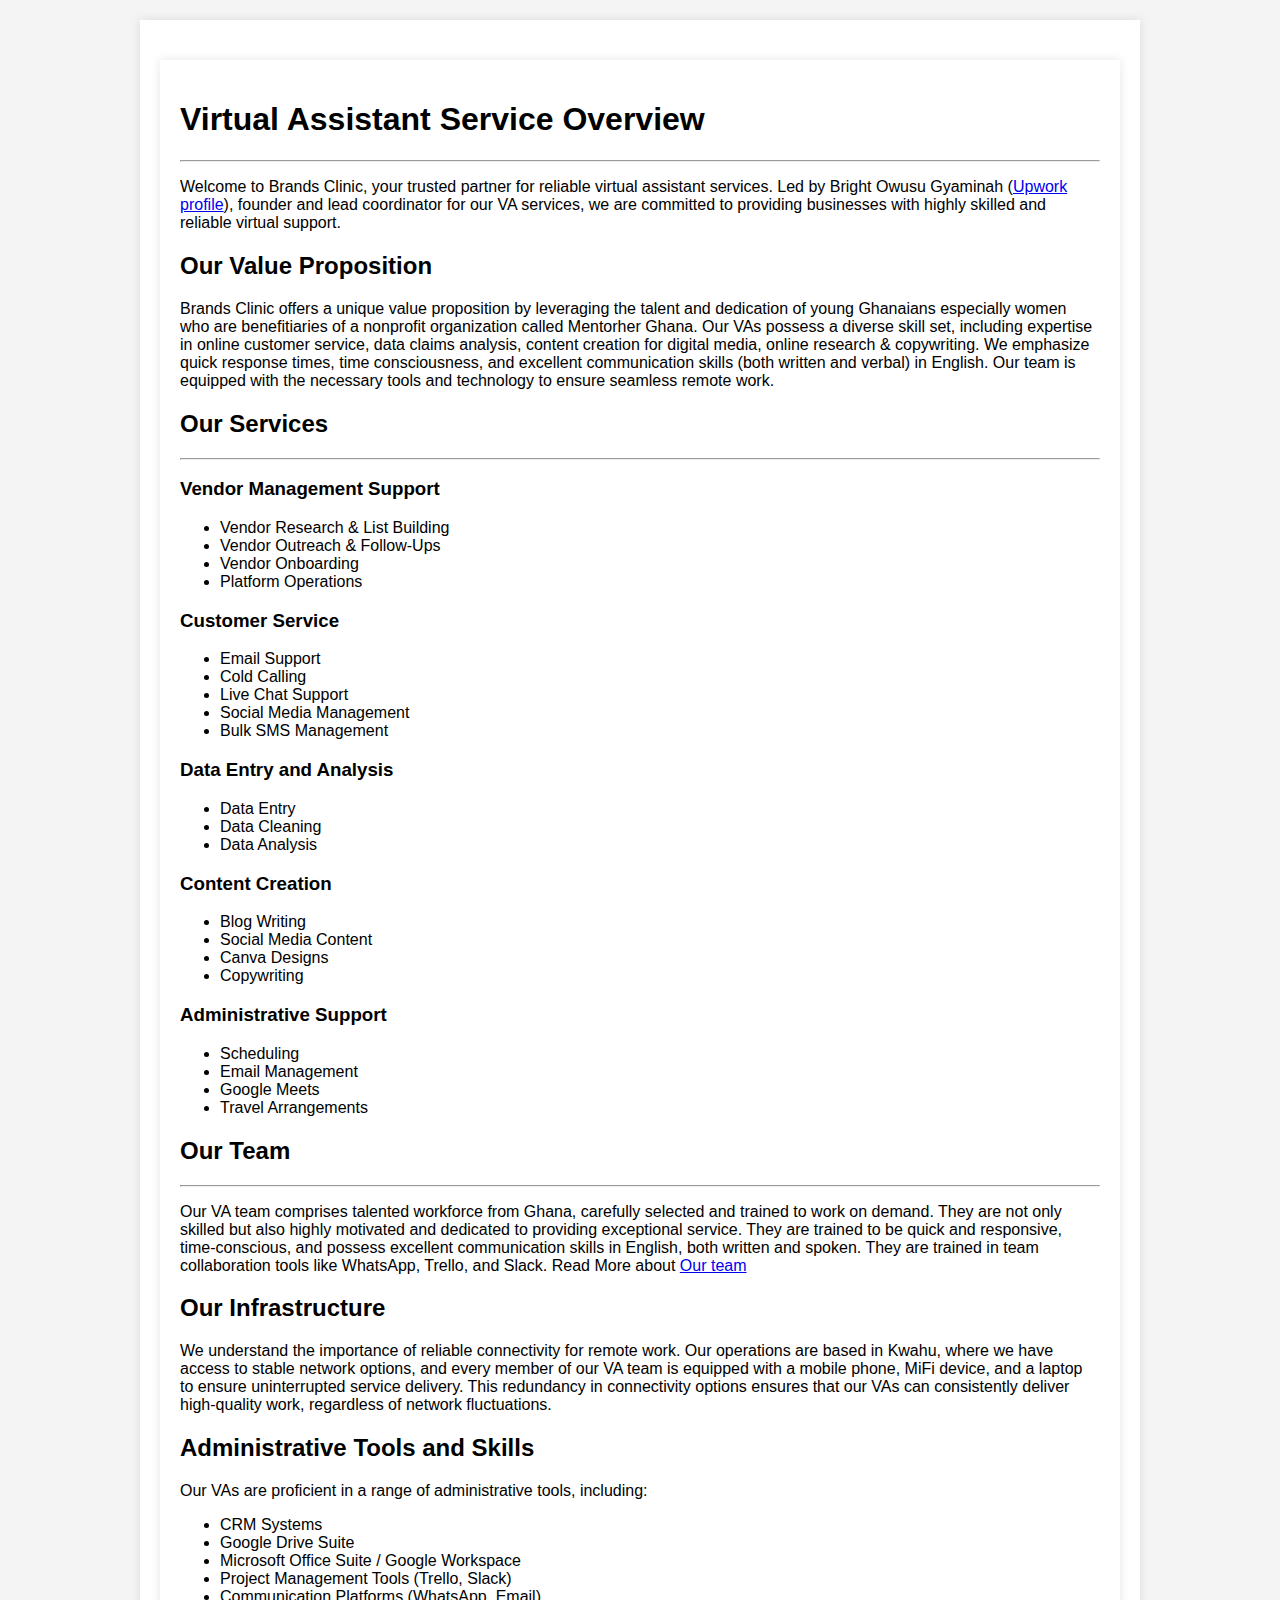
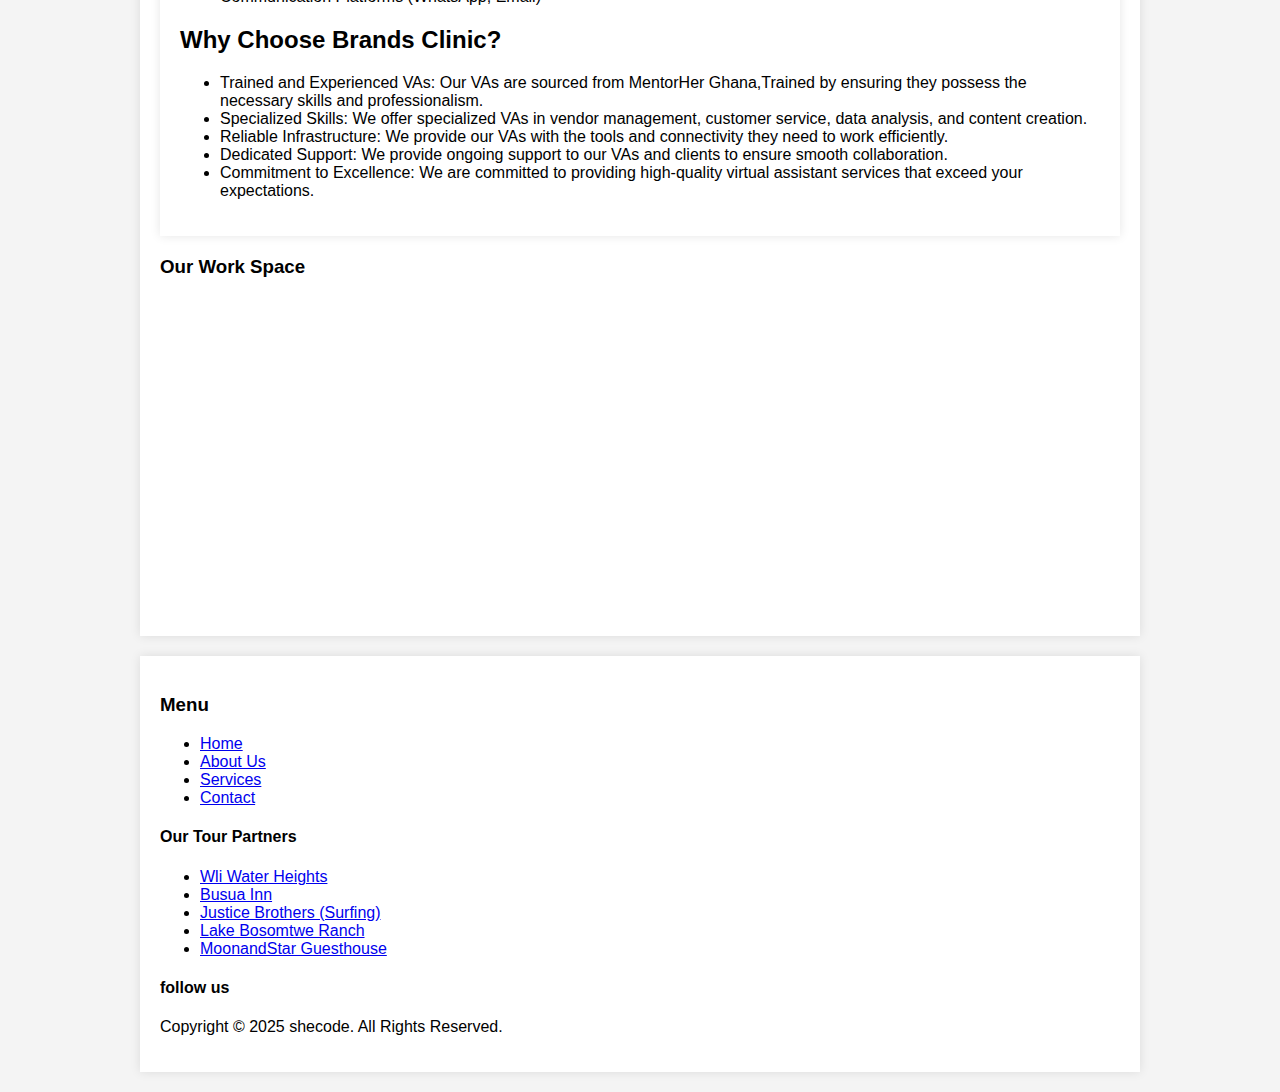
<file: vaprofile.html>
<!DOCTYPE html>
<html lang="en" dir="ltr">
  <head>
    <meta charset="UTF-8" />
    <meta http-equiv="X-UA-Compatible" content="IE=edge" />
    <meta name="viewport" content="width=device-width, initial-scale=1.0" />
    <meta name="authors" content="Kwame Owusu, Emmanuel Attafuah" />
    <meta name="description" content="Branding Strategy Company" />
    <title>Virtual Assistant Services</title>
    <link
      rel="stylesheet"
      href="https://cdnjs.cloudflare.com/ajax/libs/font-awesome/6.2.1/css/all.min.css"
      integrity="sha512-MV7K8+y+gLIBoVD59lQIYicR65iaqukzvf/nwasF0nqhPay5w/9lJmVM2hMDcnK1OnMGCdVK+iQrJ7lzPJQd1w=="
      crossorigin="anonymous"
      referrerpolicy="no-referrer"
    />
    <link
    rel="icon" type="image/png"sizes="32x32" href="./images/imgs/logo_small_icon_only.png"/>
  <link
    rel="stylesheet"
    href="https://cdn.jsdelivr.net/npm/bootstrap@4.5.3/dist/css/bootstrap.min.css"
    integrity="sha384-TX8t27EcRE3e/ihU7zmQxVncDAy5uIKz4rEkgIXeMed4M0jlfIDPvg6uqKI2xXr2"
    crossorigin="anonymous"
  />
  
    <link
      rel="shortcut icon" href="./images/logo-soft.png" type="image/S-icon"
    />
    <link rel="preconnect" href="https://fonts.googleapis.com" />
    <link rel="preconnect" href="https://fonts.gstatic.com" crossorigin />
    <link
      href="https://fonts.googleapis.com/css2?family=Inter:wght@200;300;400;500;600;700;800;900&display=swap"
      rel="stylesheet"
    />
    <link rel="stylesheet" href="./css style/VAstyle.css" media="all" />
    <script src="./Java/VAjava.js" defer></script>
  </head>
  <body>
    <div class="container">
        <!--<h1>VIRTUAL ASSISTANT SERVICE</h1><HR></HR>

        <div class="pdf-slider">  <div class="slide">
                <iframe src="VA Cvs.pdf" width="100%" height="100%"></iframe>
            </div>
            <div class="slide">
                <iframe src="VA Cvs.pdf" width="100%" height="100%"></iframe>
            </div>
            <div class="slide">
                <iframe src="VA Cvs.pdf" width="100%" height="100%"></iframe>
            </div>
            <div class="slide">
                <iframe src="VA Cvs.pdf" width="100%" height="100%"></iframe>
            </div>
            <button class="prev-btn">Previous</button>
            <button class="next-btn">Next</button>
        </div>-->

        <div class="container">
          <h1>Virtual Assistant Service Overview</h1><hr>
  
          <p>Welcome to Brands Clinic, your trusted partner for reliable virtual assistant services.
             Led by Bright Owusu Gyaminah (<a href=https://www.upwork.com/freelancers/~01bb64a7d80d17e442" class="cta-button">Upwork profile</a>), founder and lead coordinator for our VA services, we are committed to providing businesses with highly skilled and reliable virtual support.</p>
  
          <h2>Our Value Proposition</h2>
  
          <p>Brands Clinic offers a unique value proposition by leveraging the talent and dedication of young Ghanaians especially women who are benefitiaries of a  nonprofit organization called Mentorher Ghana. Our VAs possess a diverse skill set, including expertise in online customer service, data claims analysis, content creation for digital media, online research & copywriting.  
            We emphasize quick response times, time consciousness, and excellent communication skills (both written and verbal) in English.  
            Our team is equipped with the necessary tools and technology to ensure seamless remote work.</p>
  
          <h2>Our Services</h2><hr>
  
          <h3>Vendor Management Support</h3>
          <ul>
              <li>Vendor Research & List Building</li>
              <li>Vendor Outreach & Follow-Ups</li>
              <li>Vendor Onboarding</li>
              <li>Platform Operations</li>
          </ul>
  
          <h3>Customer Service</h3>
          <ul>
              <li>Email Support</li>
              <li>Cold Calling</li>
              <li>Live Chat Support</li>
              <li>Social Media Management</li>
              <li>Bulk SMS Management</li>

          </ul>
  
          <h3>Data Entry and Analysis</h3>
          <ul>
              <li>Data Entry</li>
              <li>Data Cleaning</li>
              <li>Data Analysis</li>
          </ul>
  
          <h3>Content Creation</h3>
          <ul>
              <li>Blog Writing</li>
              <li>Social Media Content</li>
              <li>Canva Designs</li>
              <li>Copywriting</li>
          </ul>
  
          <h3>Administrative Support</h3>
          <ul>
              <li>Scheduling</li>
              <li>Email Management</li>
              <li>Google Meets</li>
              <li>Travel Arrangements</li>
          </ul>
  
          <h2>Our Team</h2><hr>
  
          <p>Our VA team comprises talented workforce from Ghana, carefully selected and trained to work on demand. They are not only skilled but also highly motivated and dedicated to providing exceptional service.  They are trained to be quick and responsive, time-conscious, and possess excellent communication skills in English, both written and spoken. 
             They are trained in team collaboration tools like WhatsApp, Trello, and Slack. Read More about <a href="aboutus.html" class="cta-button">Our team</a> </p>
  
          <h2>Our Infrastructure</h2>
  
          <p>We understand the importance of reliable connectivity for remote work.  Our operations are based in Kwahu, where we have access to stable network options, and every member of our VA team is equipped with a mobile phone, MiFi device, and a laptop to ensure uninterrupted service delivery.  This redundancy in connectivity options ensures that our VAs can consistently deliver high-quality work, regardless of network fluctuations.</p>
  
          <h2>Administrative Tools and Skills</h2>
  
          <p>Our VAs are proficient in a range of administrative tools, including:</p>
          <ul>
              <li>CRM Systems</li>
              <li>Google Drive Suite</li>
              <li>Microsoft Office Suite / Google Workspace</li>
              <li>Project Management Tools (Trello, Slack)</li>
              <li>Communication Platforms (WhatsApp, Email)</li>
          </ul>
  
          <h2>Why Choose Brands Clinic?</h2>
  
          <ul>
              <li><span class="highlight">Trained and Experienced VAs:</span> Our VAs are sourced from MentorHer Ghana,Trained by  ensuring they possess the necessary skills and professionalism.</li>
              <li><span class="highlight">Specialized Skills:</span>  We offer specialized VAs in vendor management, customer service, data analysis, and content creation.</li>
              <li><span class="highlight">Reliable Infrastructure:</span> We provide our VAs with the tools and connectivity they need to work efficiently.</li>
              <li><span class="highlight">Dedicated Support:</span> We provide ongoing support to our VAs and clients to ensure smooth collaboration.</li>
              <li><span class="highlight">Commitment to Excellence:</span> We are committed to providing high-quality virtual assistant services that exceed your expectations.</li>
          </ul>

        </div>
        <h3>Our Work Space</h3>
        <div class="video-container">
          <iframe
            width="560"
            height="315"
            src="https://www.youtube.com/embed/wuzz05-xy4U?si=jf9GJCMuWliAEXXb"
            title="YouTube video player"
            frameborder="0"
            allow="accelerometer; autoplay; clipboard-write; encrypted-media; gyroscope; picture-in-picture"
            allowfullscreen
          ></iframe>
          <!--<iframe width="560" height="315" src="https://www.youtube.com/watch?v=yBqtEsBFRKA" title="YouTube video player" frameborder="0" allow="accelerometer; autoplay; clipboard-write; encrypted-media; gyroscope; picture-in-picture" allowfullscreen></iframe> -->
        </div>
      </div>
      </div>
      <footer>
        <div class="container row">
          <div class="links col">
            <h3>Menu</h3>
            <ul>
              <li><a href="index.html" target="_self">Home</a></li>
              <li>
                <a href="aboutus.html" target="_self">About Us</a>
              </li>
              <li>
                <a href="index.html#our-services" target="_self">Services</a>
              </li>
              <li><a href="contact.html" target="_self">Contact</a></li>
            </ul>
          </div>
          <div class="footer-col">
            <h4>Our Tour Partners</h4>
            <ul>
                <li><a href="https://www.booking.com/hotel/gh/wli-water-heights.html">Wli Water Heights</a></li>
                <li><a href="https://www.busuainn.com/">Busua Inn</a></li>
                <li><a href="https://www.justicesbrothers-ogsc.com/">Justice Brothers (Surfing)</a></li>
                <li><a href="https://www.greenranchlakebosomtwe.com/en/">Lake Bosomtwe Ranch</a></li>
                <li><a href="https://travelghanawithbwo.com/">MoonandStar Guesthouse</a></li>
            </ul>
        </div>
        <div class="footer-col">
          <h4>follow us</h4>
          <div class="social-links">
              <a href="https://www.facebook.com/letstourkwahu?mibextid=ZbWKwL "><i class="fab fa-facebook-f"></i></a>
              <a href="https://x.com/letstourkwahu?t=LsLxrRPy4XDMEtPHqv4Rzg&s=09r"><i class="fab fa-twitter"></i></a>
              <a href="https://www.instagram.com/letstourkwahu?igsh=MWU2NnpkMGFmZjh5eg=="><i class="fab fa-instagram"></i></a>
              <a href="https://wa.me/message/WT52LBO6RYBJE1"><i class="fab fa-whatsapp"></i></a>
          </div>
      </div>
          <div class="copy col">
            <p>Copyright &copy; 2025 shecode. All Rights Reserved.</p>
          </div>
        </div>
      </footer>
    <script src="./Java/VAjava.js"></script>
    <script src="./Java/index.js"></script>
</body>
</html>
</file>
<file: css style/VAstyle.css>
/* style.css */
body {
    font-family: sans-serif;
    margin: 0;
    padding: 0;
    background-color: #f4f4f4;
}

.container {
    max-width: 960px;
    margin: 20px auto;
    padding: 20px;
    background-color: #fff;
    box-shadow: 0 0 10px rgba(0, 0, 0, 0.1);
}

.pdf-slider {
    position: relative;
    overflow: hidden;
    height: 140vh; /* Use viewport height for dynamic sizing */
}

.slide {
    position: absolute;
    top: 0;
    left: 0;
    width: 100%;
    height: 100%;
    opacity: 0;
    transition: opacity 0.5s ease-in-out;
}

.slide.active {
    opacity: 1;
}

.slide iframe {
    width: 100%;
    height: 100%;
    object-fit: contain; /* Or cover, or scale-down as needed */
}

.prev-btn, .next-btn {
    position: absolute;
    top: 50%;
    transform: translateY(-50%);
    background-color: rgba(0, 0, 0, 0.5);
    color: white;
    padding: 10px 20px;
    border: none;
    cursor: pointer;
    z-index: 1;
}

.prev-btn {
    left: 10px;
}

.next-btn {
    right: 10px;
}

.about-text {
    margin-top: 20px;
}

.team-profiles {
    display: flex;
    flex-wrap: wrap;
    justify-content: space-around;
    margin-top: 20px;
}

.team-member {
    width: 25%; /* Adjust as needed */
    padding: 10px;
    border: 1px solid #ddd;
    margin-bottom: 20px;
    text-align: center;
}

.team-member a {
    display: inline-block;
    padding: 5px 10px;
    background-color: #007bff;
    color: white;
    text-decoration: none;
    border-radius: 5px;
}

/* Media Query for Mobile */
@media (max-width: 768px) { /* Adjust breakpoint as needed */
    .team-member {
        width: 100%; /* Full width on mobile */
    }

    .pdf-slider {
        height: 50vh; /* Adjust for mobile (was 90vh) */
    }

    h1 {
        font-size: 1.5em; /* Smaller heading on mobile */
    }

    h2 {
        font-size: 1.2em; /* Smaller subheading on mobile */
    }

    p {
        font-size: 1em; /* Smaller paragraph text on mobile */
    }

    .prev-btn, .next-btn {
        font-size: 0.8em; /* Smaller button text on mobile */
        padding: 5px 10px; /* Smaller button padding on mobile */
    }
}
</file>
